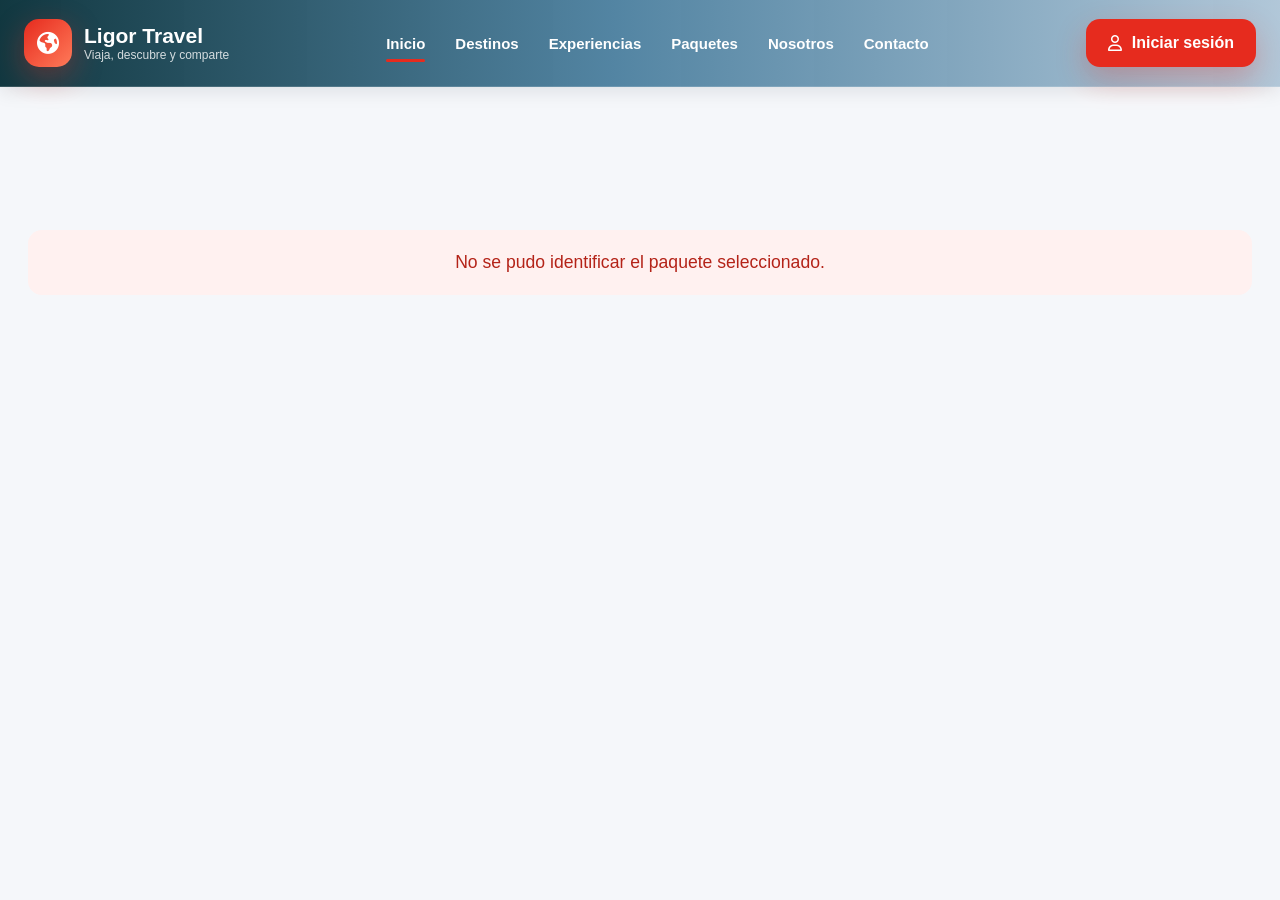
<file: LIGOR_TRAVEL/frontend/detalle-paquete.html>
<!DOCTYPE html>
<html lang="es">
<head>
  <meta charset="UTF-8">
  <meta name="viewport" content="width=device-width, initial-scale=1.0">
  <meta name="description" content="Detalle de paquete turístico - Ligor Travel">
  <title>Detalle del paquete | Ligor Travel</title>
  <link rel="stylesheet" href="./css/styles.css">
  <link rel="stylesheet" href="./css/auth.css">
  <link rel="stylesheet" href="./css/detalle-paquete.css">
  <link rel="stylesheet" href="https://cdnjs.cloudflare.com/ajax/libs/font-awesome/6.7.2/css/all.min.css">
</head>
<body>
<header class="header" id="header">
  <div class="header-container">
    <a href="./index.html#inicio" class="brand">
      <div class="brand-icon"><i class="fa-solid fa-earth-americas"></i></div>
      <div class="brand-text"><strong>Ligor Travel</strong><span>Viaja, descubre y comparte</span></div>
    </a>
    <nav class="navigation" id="navigation" aria-label="Navegación principal">
      <a href="./index.html#inicio" class="nav-link active">Inicio</a>
      <a href="./index.html#destinos" class="nav-link">Destinos</a>
      <a href="./index.html#experiencias" class="nav-link">Experiencias</a>
      <a href="./index.html#paquetes" class="nav-link">Paquetes</a>
      <a href="./index.html#nosotros" class="nav-link">Nosotros</a>
      <a href="./index.html#contacto" class="nav-link">Contacto</a>
    </nav>
    <div class="header-actions">
      <div class="user-session-container">
        <button type="button" class="login-button" id="btnLogin" aria-haspopup="true" aria-expanded="false" aria-controls="menuUsuario">
          <i class="fa-regular fa-user"></i><span>Iniciar sesión</span>
        </button>
        <div class="user-menu" id="menuUsuario" aria-hidden="true">
          <div class="user-menu-header"><div class="user-menu-avatar"><i class="fa-solid fa-user"></i></div><div class="user-menu-information"><strong id="nombreMenuUsuario">Usuario</strong><span id="correoMenuUsuario">correo@ejemplo.com</span></div></div>
          <a href="./mi-cuenta.html" class="user-menu-item"><i class="fa-regular fa-id-card"></i><span>Mi cuenta</span></a>
          <button type="button" class="user-menu-item" id="btnCambiarCuenta"><i class="fa-solid fa-right-left"></i><span>Cambiar de cuenta</span></button>
          <button type="button" class="user-menu-item danger" id="btnCerrarSesion"><i class="fa-solid fa-right-from-bracket"></i><span>Cerrar sesión</span></button>
        </div>
      </div>
      <button type="button" class="menu-button" id="btnMenu" aria-label="Abrir menú"><i class="fa-solid fa-bars"></i></button>
    </div>
  </div>
</header>

<main class="tour-detail-page" id="inicio">
  <div class="detail-loading" id="detalleCarga"><i class="fa-solid fa-spinner fa-spin"></i> Cargando paquete...</div>
  <div class="detail-error" id="detalleError" hidden></div>
  <div id="detalleContenido" hidden>
    <section class="tour-breadcrumb"><a href="./index.html#paquetes">Paquetes</a><i class="fa-solid fa-chevron-right"></i><span id="migaNombre">Detalle</span></section>
    <section class="tour-heading">
      <div><span class="tour-category" id="detalleCategoria">Experiencia</span><h1 id="detalleNombre">Paquete turístico</h1><div class="tour-location"><i class="fa-solid fa-location-dot"></i><span id="detalleDestino">Perú</span></div></div>
      <div class="tour-rating" id="resumenRating"><strong>Nuevo</strong><span>Sin opiniones aún</span></div>
    </section>
    <section class="tour-gallery"><img id="detalleImagen" alt="Imagen del paquete"><div class="gallery-badge"><i class="fa-solid fa-camera"></i> Ligor Travel</div></section>
    <section class="quick-info">
      <div><i class="fa-regular fa-clock"></i><span>Duración</span><strong id="detalleDuracion">1 día</strong></div>
      <div><i class="fa-solid fa-users"></i><span>Disponibilidad</span><strong id="detalleCupos">0 cupos</strong></div>
      <div><i class="fa-solid fa-location-dot"></i><span>Destino</span><strong id="detalleDestinoInfo">Perú</strong></div>
      <div><i class="fa-solid fa-tag"></i><span>Tipo</span><strong id="detalleCategoriaInfo">Experiencia</strong></div>
    </section>
    <div class="tour-layout">
      <div class="tour-main-content">
        <section class="tour-panel"><h2>Descripción de la experiencia</h2><p id="detalleDescripcion"></p></section>
        <section class="tour-panel" id="panelQueViviras"><h2>¿Qué vivirás?</h2><div class="detail-list checks" id="detalleQueViviras"></div></section>
        <section class="tour-panel" id="panelItinerario"><h2>Itinerario del tour</h2><div class="itinerary-list" id="detalleItinerario"></div></section>
        <section class="tour-panel"><h2>Información del paquete</h2><div class="included-grid"><div class="included"><h3><i class="fa-solid fa-circle-check"></i> Incluye</h3><div class="detail-list" id="detalleIncluye"></div></div><div class="not-included"><h3><i class="fa-solid fa-circle-xmark"></i> No incluye</h3><div class="detail-list" id="detalleNoIncluye"></div></div></div><div class="recommend detail-recommend"><h3><i class="fa-solid fa-circle-info"></i> Recomendaciones</h3><div class="detail-list" id="detalleRecomendaciones"></div></div></section>
        <section class="tour-panel" id="opinionesSeccion"><div class="reviews-title"><h2>Opiniones de viajeros</h2><span id="cantidadOpiniones">0 opiniones</span></div><div id="listaOpiniones" class="reviews-list"></div></section>
      </div>
      <aside class="booking-card">
        <div class="booking-price"><span>Desde</span><strong id="detallePrecio">S/ 0.00</strong><small>por persona</small></div>
        <hr>
        <label for="fechaReservaDetalle">Fecha de inicio</label><input type="date" id="fechaReservaDetalle">
        <div id="bloqueHorario"><label for="horarioReservaDetalle">Horario</label><select id="horarioReservaDetalle"></select></div>
        <div class="pickup-detail" id="bloqueRecojo"><i class="fa-solid fa-location-dot"></i><span id="detallePuntoRecojo"></span></div>
        <label>Personas</label><div class="people-control"><button type="button" id="restarPersona">−</button><strong id="cantidadPersonas">1</strong><button type="button" id="sumarPersona">+</button></div>
        <div class="booking-summary"><span>Precio por persona <strong id="precioPersona">S/ 0.00</strong></span><span class="total">Total <strong id="precioTotal">S/ 0.00</strong></span></div>
        <button type="button" class="book-now" id="btnReservarDetalle"><i class="fa-solid fa-calendar-check"></i> Reservar ahora</button>
        <p class="booking-help"><i class="fa-brands fa-whatsapp"></i> ¿Tienes dudas? Contáctanos y te ayudamos.</p>
      </aside>
    </div>
  </div>
</main>
<div class="toast-container" id="toastContainer"></div>
<script src="./js/config.js"></script>
<script src="./js/auth.js"></script>
<script src="./js/detalle-paquete.js"></script>
</body>
</html>
</file>
<file: LIGOR_TRAVEL/frontend/css/styles.css>
:root {
    --primary: #e62b1e;
    --primary-dark: #b91c1c;
    --secondary: #0d9488;
    --dark: #071a33;
    --dark-soft: #122a46;
    --text: #172033;
    --text-soft: #667085;
    --white: #ffffff;
    --background: #f6f8fc;
    --border: #e5e7eb;
    --shadow: 0 18px 45px rgba(15, 23, 42, 0.14);
    --radius: 24px;
}

* {
    box-sizing: border-box;
    margin: 0;
    padding: 0;
}

html {
    scroll-behavior: smooth;
}

body {
    font-family: Arial, Helvetica, sans-serif;
    background: var(--white);
    color: var(--text);
    overflow-x: hidden;
}

body.no-scroll {
    overflow: hidden;
}

button,
input,
select {
    font: inherit;
}

button,
a {
    -webkit-tap-highlight-color: transparent;
}

button {
    border: none;
    cursor: pointer;
}

a {
    color: inherit;
    text-decoration: none;
}

img {
    display: block;
    width: 100%;
}

/* ================================================= */
/* CABECERA */
/* ================================================= */

.header {
    position: fixed;
    top: 0;
    left: 0;
    width: 100%;
    z-index: 1000;

    background: rgba(7, 26, 51, 0.15);
    border-bottom: 1px solid rgba(255, 255, 255, 0.15);
    backdrop-filter: blur(15px);

    transition:
        background 0.3s ease,
        box-shadow 0.3s ease;
}

.header.scrolled {
    background: rgba(255, 255, 255, 0.96);
    box-shadow: 0 8px 30px rgba(15, 23, 42, 0.1);
}

.header-container {
    width: min(1440px, calc(100% - 48px));
    min-height: 86px;
    margin: auto;

    display: flex;
    align-items: center;
    justify-content: space-between;
    gap: 30px;
}

.brand {
    display: flex;
    align-items: center;
    gap: 12px;
}

.brand-icon {
    width: 48px;
    height: 48px;
    border-radius: 15px;

    display: grid;
    place-items: center;

    background: linear-gradient(135deg, var(--primary), #ff7a59);
    color: var(--white);
    font-size: 22px;

    box-shadow: 0 10px 30px rgba(230, 43, 30, 0.35);
}

.brand-text {
    display: flex;
    flex-direction: column;

    color: var(--white);

    transition: color 0.3s ease;
}

.brand-text strong {
    font-size: 21px;
}

.brand-text span {
    font-size: 12px;
    opacity: 0.8;
}

.navigation {
    display: flex;
    align-items: center;
    gap: 30px;
}

.nav-link {
    position: relative;

    color: var(--white);
    font-size: 15px;
    font-weight: 700;

    padding: 32px 0;

    transition: color 0.3s ease;
}

.nav-link::after {
    content: "";

    position: absolute;
    left: 0;
    bottom: 22px;

    width: 0;
    height: 3px;

    border-radius: 20px;
    background: var(--primary);

    transition: width 0.25s ease;
}

.nav-link:hover::after,
.nav-link.active::after {
    width: 100%;
}

.header.scrolled .brand-text,
.header.scrolled .nav-link {
    color: var(--text);
}

.header-actions {
    display: flex;
    align-items: center;
    gap: 12px;
}

.login-button {
    min-height: 48px;
    padding: 0 22px;

    border-radius: 14px;
    background: var(--primary);
    color: var(--white);

    font-weight: 800;

    display: flex;
    align-items: center;
    justify-content: center;
    gap: 10px;

    box-shadow: 0 12px 30px rgba(230, 43, 30, 0.28);

    transition:
        background 0.25s ease,
        transform 0.25s ease;
}

.login-button:hover {
    background: var(--primary-dark);
    transform: translateY(-2px);
}

.menu-button {
    width: 46px;
    height: 46px;

    border-radius: 12px;
    background: var(--white);
    color: var(--text);

    display: none;
}

/* ================================================= */
/* HERO */
/* ================================================= */

.hero {
    position: relative;

    min-height: 760px;

    display: flex;
    align-items: center;

    color: var(--white);
    overflow: hidden;
}

.hero-background {
    position: absolute;
    inset: 0;

    background-image:
        url("../img/hero.jpg"),
        url("https://images.unsplash.com/photo-1526392060635-9d6019884377?auto=format&fit=crop&w=1800&q=90");

    background-position: center;
    background-size: cover;

    transform: scale(1.02);
}

.hero-overlay {
    position: absolute;
    inset: 0;

    background:
        linear-gradient(
            90deg,
            rgba(3, 15, 32, 0.94) 0%,
            rgba(3, 15, 32, 0.73) 45%,
            rgba(3, 15, 32, 0.22) 100%
        );
}

.hero-container {
    position: relative;
    z-index: 2;

    width: min(1440px, calc(100% - 48px));
    margin: auto;

    padding-top: 90px;
}

.hero-content {
    max-width: 780px;
}

.hero-tag {
    display: inline-flex;
    align-items: center;
    gap: 9px;

    padding: 11px 17px;
    margin-bottom: 25px;

    border-radius: 999px;
    border: 1px solid rgba(255, 255, 255, 0.2);

    background: rgba(255, 255, 255, 0.16);

    font-weight: 800;

    backdrop-filter: blur(14px);
}

.hero h1 {
    max-width: 900px;

    font-size: clamp(52px, 7vw, 94px);
    line-height: 0.98;
    letter-spacing: -4px;
}

.hero h1 span {
    display: block;
    color: #ffbc3e;
}

.hero-content > p {
    max-width: 690px;

    margin-top: 28px;

    font-size: 20px;
    line-height: 1.75;

    color: rgba(255, 255, 255, 0.87);
}

.hero-actions {
    display: flex;
    flex-wrap: wrap;
    gap: 15px;

    margin-top: 34px;
}

.primary-button,
.secondary-button,
.outline-button {
    min-height: 54px;
    padding: 0 24px;

    border-radius: 14px;

    display: inline-flex;
    align-items: center;
    justify-content: center;
    gap: 11px;

    font-weight: 800;

    transition:
        background 0.25s ease,
        color 0.25s ease,
        transform 0.25s ease;
}

.primary-button {
    background: var(--primary);
    color: var(--white);
}

.primary-button:hover {
    background: var(--primary-dark);
    transform: translateY(-2px);
}

.secondary-button {
    color: var(--white);

    background: rgba(255, 255, 255, 0.1);
    border: 1px solid rgba(255, 255, 255, 0.5);

    backdrop-filter: blur(12px);
}

.secondary-button:hover {
    background: var(--white);
    color: var(--text);

    transform: translateY(-2px);
}

.hero-scroll {
    position: absolute;
    left: 50%;
    bottom: 28px;

    transform: translateX(-50%);

    display: flex;
    flex-direction: column;
    align-items: center;
    gap: 10px;

    color: rgba(255, 255, 255, 0.8);
    font-size: 12px;
    font-weight: 700;
}

.hero-scroll a {
    width: 42px;
    height: 42px;

    border-radius: 50%;
    border: 1px solid rgba(255, 255, 255, 0.4);

    display: grid;
    place-items: center;

    background: rgba(255, 255, 255, 0.1);

    animation: moverFlecha 1.6s ease-in-out infinite;
}

@keyframes moverFlecha {
    0%,
    100% {
        transform: translateY(0);
    }

    50% {
        transform: translateY(6px);
    }
}

/* ================================================= */
/* SECCIONES */
/* ================================================= */

.section {
    width: min(1440px, calc(100% - 48px));
    margin: auto;

    padding: 120px 0;
}

.section-soft {
    width: 100%;

    padding-left: max(24px, calc((100% - 1440px) / 2));
    padding-right: max(24px, calc((100% - 1440px) / 2));

    background: var(--background);
}

.section-heading {
    display: flex;
    align-items: flex-end;
    justify-content: space-between;
    gap: 30px;

    margin-bottom: 46px;
}

.section-heading.centered {
    display: block;
    text-align: center;
}

.section-label {
    display: inline-block;

    margin-bottom: 12px;

    color: var(--primary);

    font-size: 14px;
    font-weight: 900;
    letter-spacing: 1.4px;
    text-transform: uppercase;
}

.section-heading h2,
.about-content h2,
.contact-banner h2 {
    font-size: clamp(34px, 4vw, 55px);
    line-height: 1.08;
    letter-spacing: -2px;
}

.section-heading p {
    max-width: 640px;

    margin-top: 15px;

    color: var(--text-soft);

    font-size: 17px;
    line-height: 1.7;
}

.view-all-button {
    padding: 12px 0;

    background: transparent;
    color: var(--text);

    display: flex;
    align-items: center;
    gap: 10px;

    font-weight: 900;
}

/* ================================================= */
/* DESTINOS */
/* ================================================= */

.destination-grid {
    display: grid;

    grid-template-columns: 1.25fr 0.8fr;
    grid-template-rows: repeat(2, 280px);

    gap: 22px;
}

.destination-card {
    position: relative;

    min-height: 280px;

    overflow: hidden;

    border-radius: var(--radius);

    box-shadow: 0 14px 35px rgba(15, 23, 42, 0.08);
}

.destination-main {
    grid-row: 1 / 3;
}

.destination-card img {
    height: 100%;

    object-fit: cover;

    transition: transform 0.6s ease;
}

.destination-card:hover img {
    transform: scale(1.08);
}

.card-overlay {
    position: absolute;
    inset: 0;

    background:
        linear-gradient(
            180deg,
            transparent 25%,
            rgba(4, 18, 35, 0.92) 100%
        );
}

.destination-content {
    position: absolute;

    left: 28px;
    right: 28px;
    bottom: 28px;

    color: var(--white);
}

.destination-content span {
    font-size: 13px;
    font-weight: 800;

    opacity: 0.83;
}

.destination-content h3 {
    margin-top: 8px;
    font-size: 34px;
}

.destination-content p {
    margin-top: 8px;

    color: rgba(255, 255, 255, 0.82);
}

/* ================================================= */
/* EXPERIENCIAS */
/* ================================================= */

.experience-grid {
    margin-top: 45px;

    display: grid;
    grid-template-columns: repeat(6, 1fr);

    gap: 18px;
}

.experience-card {
    min-height: 155px;

    border-radius: 22px;

    background: var(--white);
    color: var(--text);

    box-shadow: 0 12px 30px rgba(15, 23, 42, 0.07);

    display: flex;
    flex-direction: column;
    align-items: center;
    justify-content: center;
    gap: 18px;

    transition:
        transform 0.25s ease,
        box-shadow 0.25s ease;
}

.experience-card i {
    width: 58px;
    height: 58px;

    border-radius: 18px;

    display: grid;
    place-items: center;

    background: rgba(230, 43, 30, 0.1);
    color: var(--primary);

    font-size: 24px;
}

.experience-card span {
    font-weight: 900;
}

.experience-card:hover {
    transform: translateY(-7px);
    box-shadow: var(--shadow);
}

/* ================================================= */
/* PAQUETES */
/* ================================================= */

.package-grid {
    min-height: 300px;

    display: grid;
    grid-template-columns: repeat(4, 1fr);

    gap: 22px;
}

.loading-box {
    grid-column: 1 / -1;

    min-height: 280px;
    padding: 30px;

    border-radius: 24px;

    background: var(--background);
    color: var(--text-soft);

    display: flex;
    flex-direction: column;
    align-items: center;
    justify-content: center;
    gap: 18px;

    text-align: center;
}

.loader {
    width: 48px;
    height: 48px;

    border: 5px solid #dbe3ef;
    border-top-color: var(--primary);
    border-radius: 50%;

    animation: girar 0.8s linear infinite;
}

@keyframes girar {
    to {
        transform: rotate(360deg);
    }
}

.package-card {
    overflow: hidden;

    border: 1px solid var(--border);
    border-radius: 22px;

    background: var(--white);

    transition:
        transform 0.3s ease,
        box-shadow 0.3s ease;
}

.package-card:hover {
    transform: translateY(-7px);
    box-shadow: var(--shadow);
}

.package-image {
    position: relative;

    height: 220px;

    overflow: hidden;
}

.package-image img {
    width: 100%;
    height: 100%;

    object-fit: cover;

    transition: transform 0.5s ease;
}

.package-card:hover .package-image img {
    transform: scale(1.07);
}

.favorite-button {
    position: absolute;

    top: 14px;
    right: 14px;

    width: 42px;
    height: 42px;

    border-radius: 50%;

    background: var(--white);
    color: var(--text);

    box-shadow: 0 8px 20px rgba(15, 23, 42, 0.16);
}

.favorite-button.active {
    color: var(--primary);
}

.package-content {
    padding: 20px;
}

.package-location {
    color: var(--primary);

    font-size: 13px;
    font-weight: 900;
}

.package-content h3 {
    margin-top: 8px;

    font-size: 20px;
    line-height: 1.3;
}

.package-description {
    margin-top: 10px;

    color: var(--text-soft);

    font-size: 14px;
    line-height: 1.55;
}

.package-meta {
    margin-top: 16px;

    display: flex;
    justify-content: space-between;
    gap: 12px;

    color: var(--text-soft);

    font-size: 13px;
}

.package-footer {
    margin-top: 18px;
    padding-top: 18px;

    border-top: 1px solid var(--border);

    display: flex;
    align-items: center;
    justify-content: space-between;
    gap: 15px;
}

.package-price span {
    display: block;

    color: var(--text-soft);

    font-size: 12px;
}

.package-price strong {
    font-size: 23px;
}

.reserve-button {
    padding: 11px 16px;

    border-radius: 12px;

    background: var(--primary);
    color: var(--white);

    font-weight: 800;
}

.reserve-button:hover {
    background: var(--primary-dark);
}

/* ================================================= */
/* NOSOTROS */
/* ================================================= */

.about-section {
    padding: 130px 24px;

    background:
        linear-gradient(
            135deg,
            var(--dark) 0%,
            var(--dark-soft) 100%
        );

    color: var(--white);
}

.about-container {
    width: min(1440px, 100%);
    margin: auto;

    display: grid;
    grid-template-columns: 1.2fr 0.8fr;
    align-items: center;

    gap: 100px;
}

.section-label.light {
    color: #ffbc3e;
}

.about-content > p {
    max-width: 760px;

    margin-top: 22px;

    color: rgba(255, 255, 255, 0.76);

    font-size: 18px;
    line-height: 1.75;
}

.about-benefits {
    margin-top: 38px;

    display: grid;

    gap: 20px;
}

.benefit {
    display: flex;
    align-items: center;
    gap: 17px;
}

.benefit > i {
    flex-shrink: 0;

    width: 54px;
    height: 54px;

    border-radius: 17px;

    display: grid;
    place-items: center;

    background: rgba(255, 255, 255, 0.1);
    color: #ffbc3e;

    font-size: 21px;
}

.benefit div {
    display: flex;
    flex-direction: column;

    gap: 6px;
}

.benefit span {
    color: rgba(255, 255, 255, 0.68);
}

.statistics-grid {
    display: grid;
    grid-template-columns: repeat(2, 1fr);

    gap: 20px;
}

.statistic-card {
    min-height: 165px;
    padding: 25px;

    border-radius: 24px;
    border: 1px solid rgba(255, 255, 255, 0.1);

    background: rgba(255, 255, 255, 0.09);

    display: flex;
    flex-direction: column;
    align-items: center;
    justify-content: center;

    backdrop-filter: blur(12px);
}

.statistic-card strong {
    color: #ffbc3e;
    font-size: 42px;
}

.statistic-card span {
    margin-top: 8px;

    color: rgba(255, 255, 255, 0.75);
}

/* ================================================= */
/* CONTACTO */
/* ================================================= */

.contact-banner {
    padding: 50px;

    border-radius: 30px;

    background: var(--background);

    display: flex;
    align-items: center;
    justify-content: space-between;

    gap: 30px;
}

.contact-banner p {
    margin-top: 14px;
    color: var(--text-soft);
}

.contact-actions {
    display: flex;
    flex-wrap: wrap;

    gap: 14px;
}

.outline-button {
    border: 1px solid var(--border);

    background: var(--white);
    color: var(--text);
}

.outline-button:hover {
    border-color: var(--primary);
    color: var(--primary);

    transform: translateY(-2px);
}

/* ================================================= */
/* BOTONES FLOTANTES */
/* ================================================= */

.floating-actions {
    position: fixed;

    right: 22px;
    left: auto;

    top: 50%;
    bottom: auto;

    transform: translateY(-50%);

    z-index: 900;

    display: flex;
    flex-direction: column;
    gap: 14px;
}

.floating-button {
    width: 82px;
    min-height: 76px;
    padding: 10px 8px;

    border-radius: 20px;

    color: var(--white);

    box-shadow: 0 14px 35px rgba(15, 23, 42, 0.25);

    display: flex;
    flex-direction: column;
    align-items: center;
    justify-content: center;
    gap: 7px;

    transition:
        transform 0.25s ease,
        box-shadow 0.25s ease;
}

.floating-button:hover {
    transform: translateX(-5px);

    box-shadow: 0 18px 42px rgba(15, 23, 42, 0.32);
}

.floating-button i {
    font-size: 24px;
}

.floating-button span {
    font-size: 12px;
    font-weight: 900;

    text-align: center;
}

.ia-floating {
    background: linear-gradient(135deg, #7c3aed, #4f46e5);
}

.community-floating {
    background: linear-gradient(135deg, #0d9488, #0891b2);
}

/* ================================================= */
/* MODAL LOGIN */
/* ================================================= */

.modal-overlay {
    position: fixed;
    inset: 0;

    z-index: 3000;

    padding: 24px;

    background: rgba(3, 15, 32, 0.72);

    backdrop-filter: blur(9px);

    display: none;
    align-items: center;
    justify-content: center;
}

.modal-overlay.open {
    display: flex;
}

.login-preview {
    position: relative;

    width: min(450px, 100%);

    padding: 45px;

    border-radius: 28px;

    background: var(--white);

    text-align: center;

    box-shadow: var(--shadow);

    animation: mostrarModal 0.25s ease;
}

@keyframes mostrarModal {
    from {
        opacity: 0;
        transform: translateY(18px) scale(0.98);
    }

    to {
        opacity: 1;
        transform: translateY(0) scale(1);
    }
}

.modal-close,
.ia-close {
    position: absolute;

    top: 18px;
    right: 18px;

    width: 42px;
    height: 42px;

    border-radius: 50%;
}

.modal-close {
    background: var(--background);
    color: var(--text);
}

.login-preview-icon {
    width: 72px;
    height: 72px;

    margin: auto;

    border-radius: 22px;

    display: grid;
    place-items: center;

    background: rgba(230, 43, 30, 0.1);
    color: var(--primary);

    font-size: 28px;
}

.login-preview h2 {
    margin-top: 22px;

    font-size: 32px;
}

.login-preview p {
    margin-top: 13px;

    color: var(--text-soft);

    line-height: 1.65;
}

/* ================================================= */
/* LIGOR IA */
/* ================================================= */

.ia-module {
    position: fixed;
    inset: 0;

    z-index: 2500;

    display: none;

    background: var(--white);
}

.ia-module.open {
    display: block;
}

.ia-preview {
    position: relative;

    width: 100%;
    height: 100%;

    background:
        linear-gradient(
            135deg,
            #f8fafc 0%,
            #e0f2fe 100%
        );

    display: grid;
    place-items: center;
}

.ia-close {
    z-index: 3;

    background: var(--dark);
    color: var(--white);
}

.ia-preview-content {
    max-width: 600px;

    padding: 40px;

    text-align: center;
}

.ia-preview-content > i {
    color: #6d28d9;

    font-size: 75px;
}

.ia-preview-content h2 {
    margin-top: 20px;

    font-size: 48px;
}

.ia-preview-content p {
    margin-top: 15px;

    color: var(--text-soft);

    font-size: 18px;
    line-height: 1.7;
}

/* ================================================= */
/* FOOTER */
/* ================================================= */

.footer {
    padding: 60px 24px 0;

    background: #041327;
    color: var(--white);
}

.footer-container {
    width: min(1440px, 100%);
    margin: auto;

    padding-bottom: 45px;

    display: grid;
    grid-template-columns: 1.3fr 1fr auto;
    align-items: center;

    gap: 40px;
}

.footer-brand {
    display: flex;
    align-items: center;
    gap: 15px;
}

.footer-brand strong {
    font-size: 21px;
}

.footer-brand p {
    margin-top: 7px;

    color: rgba(255, 255, 255, 0.62);
}

.footer-links {
    display: flex;
    flex-wrap: wrap;

    gap: 22px;
}

.footer-links a:hover {
    color: #ffbc3e;
}

.footer-social {
    display: flex;

    gap: 10px;
}

.footer-social a {
    width: 42px;
    height: 42px;

    border-radius: 50%;

    display: grid;
    place-items: center;

    background: rgba(255, 255, 255, 0.1);

    transition:
        background 0.25s ease,
        transform 0.25s ease;
}

.footer-social a:hover {
    background: var(--primary);

    transform: translateY(-3px);
}

.footer-bottom {
    padding: 24px;

    border-top: 1px solid rgba(255, 255, 255, 0.1);

    color: rgba(255, 255, 255, 0.55);

    text-align: center;
}

/* ================================================= */
/* RESPONSIVE: TABLET */
/* ================================================= */

@media (max-width: 1100px) {

    .navigation {
        display: none;

        position: absolute;

        top: 86px;
        left: 24px;
        right: 24px;

        padding: 20px;

        border-radius: 20px;

        background: var(--white);

        box-shadow: var(--shadow);

        flex-direction: column;
        align-items: stretch;
        gap: 5px;
    }

    .navigation.open {
        display: flex;
    }

    .nav-link {
        color: var(--text);
        padding: 14px;
    }

    .nav-link::after {
        display: none;
    }

    .menu-button {
        display: grid;
        place-items: center;
    }

    .experience-grid {
        grid-template-columns: repeat(3, 1fr);
    }

    .package-grid {
        grid-template-columns: repeat(2, 1fr);
    }

    .about-container {
        grid-template-columns: 1fr;
        gap: 55px;
    }
}

/* ================================================= */
/* RESPONSIVE: CELULAR */
/* ================================================= */

@media (max-width: 760px) {

    .header-container,
    .hero-container,
    .section {
        width: min(100% - 30px, 1440px);
    }

    .header-container {
        min-height: 76px;
    }

    .navigation {
        top: 76px;
        left: 15px;
        right: 15px;
    }

    .brand-text span {
        display: none;
    }

    .login-button span {
        display: none;
    }

    .login-button {
        width: 48px;
        padding: 0;
    }

    .hero {
        min-height: 760px;
    }

    .hero-container {
        padding-top: 75px;
        padding-right: 70px;
    }

    .hero h1 {
        letter-spacing: -2px;
    }

    .hero-content > p {
        font-size: 17px;
    }

    .hero-actions {
        flex-direction: column;
    }

    .primary-button,
    .secondary-button {
        width: 100%;
    }

    .hero-scroll {
        display: none;
    }

    .section {
        padding-top: 95px;
        padding-bottom: 95px;
    }

    .section-heading {
        display: block;
    }

    .view-all-button {
        margin-top: 15px;
    }

    .destination-grid {
        grid-template-columns: 1fr;
        grid-template-rows: none;
    }

    .destination-main {
        grid-row: auto;
    }

    .destination-card {
        min-height: 330px;
    }

    .experience-grid {
        grid-template-columns: repeat(2, 1fr);
    }

    .package-grid {
        grid-template-columns: 1fr;
    }

    .statistics-grid {
        grid-template-columns: 1fr;
    }

    .contact-banner {
        padding: 30px;
        display: block;
    }

    .contact-actions {
        margin-top: 25px;
    }

    .contact-actions a,
    .contact-actions button {
        width: 100%;
    }

    .floating-actions {
        right: 10px;
        left: auto;

        top: 50%;
        bottom: auto;

        transform: translateY(-50%);

        gap: 10px;
    }

    .floating-button {
        width: 64px;
        min-height: 62px;

        padding: 8px 5px;

        border-radius: 17px;
    }

    .floating-button i {
        font-size: 20px;
    }

    .floating-button span {
        font-size: 10px;
        text-align: center;
    }

    .footer-container {
        grid-template-columns: 1fr;
    }
}

/* ================================================= */
/* RESPONSIVE: CELULAR PEQUEÑO */
/* ================================================= */

@media (max-width: 480px) {

    .hero {
        min-height: 720px;
    }

    .hero-container {
        padding-right: 66px;
    }

    .hero h1 {
        font-size: 43px;
        line-height: 1.02;
    }

    .hero-content > p {
        font-size: 16px;
        line-height: 1.6;
    }

    .section-heading h2,
    .about-content h2,
    .contact-banner h2 {
        font-size: 34px;
    }

    .experience-grid {
        grid-template-columns: 1fr;
    }

    .login-preview {
        padding: 38px 24px;
    }

    .floating-actions {
        right: 6px;
        left: auto;

        top: 50%;
        bottom: auto;

        transform: translateY(-50%);
    }

    .floating-button {
        width: 58px;
        min-height: 58px;

        padding: 7px 4px;

        border-radius: 16px;
    }

    .floating-button span {
        font-size: 9px;
    }

    .floating-button i {
        font-size: 19px;
    }
}
/* Editor visual: capa de textos libres de la portada */
.hero-custom-layer{position:absolute;inset:0;z-index:3;pointer-events:none}.hero-custom-text{position:absolute;white-space:pre-wrap;line-height:1.1;text-shadow:0 2px 10px rgba(0,0,0,.35);max-width:85vw}.hero.editor-visual-active .hero-container{display:none}.hero.editor-visual-active .hero-overlay{background:linear-gradient(90deg,rgba(3,15,32,.42),rgba(3,15,32,.08))}
@media(max-width:700px){.hero-custom-text{font-size:clamp(18px,var(--editor-size,42px),60px)!important;max-width:90vw}}
</file>
<file: LIGOR_TRAVEL/frontend/css/auth.css>
.auth-modal {
    position: relative;
    width: min(470px, 100%);
    max-height: calc(100vh - 40px);
    overflow-y: auto;

    padding: 42px;

    border-radius: 28px;
    background: #ffffff;

    box-shadow: 0 25px 80px rgba(3, 15, 32, 0.3);

    animation: authEntrada 0.25s ease;
}

.auth-modal-large {
    width: min(680px, 100%);
}

@keyframes authEntrada {
    from {
        opacity: 0;
        transform: translateY(20px) scale(0.98);
    }

    to {
        opacity: 1;
        transform: translateY(0) scale(1);
    }
}

.auth-close {
    position: absolute;
    top: 18px;
    right: 18px;

    width: 42px;
    height: 42px;

    border-radius: 50%;
    background: #f4f6fa;
    color: #172033;

    display: grid;
    place-items: center;

    font-size: 18px;
}

.auth-close:hover {
    background: #e5e7eb;
}

.auth-heading {
    text-align: center;
    margin-bottom: 30px;
}

.auth-icon {
    width: 68px;
    height: 68px;
    margin: auto;

    border-radius: 22px;

    display: grid;
    place-items: center;

    background: rgba(230, 43, 30, 0.1);
    color: #e62b1e;

    font-size: 27px;
}

.auth-heading > span {
    display: block;
    margin-top: 18px;

    color: #e62b1e;

    font-size: 13px;
    font-weight: 900;
    letter-spacing: 1px;
    text-transform: uppercase;
}

.auth-heading h2 {
    margin-top: 8px;

    color: #172033;

    font-size: 34px;
    letter-spacing: -1px;
}

.auth-heading p {
    margin-top: 10px;

    color: #667085;

    font-size: 15px;
    line-height: 1.6;
}

.auth-form {
    display: grid;
    gap: 20px;
}

.auth-grid {
    display: grid;
    grid-template-columns: repeat(2, 1fr);
    gap: 16px;
}

.auth-field {
    display: grid;
    gap: 8px;
}

.auth-field label {
    color: #172033;
    font-size: 14px;
    font-weight: 800;
}

.auth-label-row {
    display: flex;
    align-items: center;
    justify-content: space-between;
    gap: 15px;
}

.auth-input {
    min-height: 54px;
    padding: 0 15px;

    border: 1px solid #dfe3ea;
    border-radius: 14px;
    background: #ffffff;

    display: flex;
    align-items: center;
    gap: 12px;

    transition:
        border-color 0.2s ease,
        box-shadow 0.2s ease;
}

.auth-input:focus-within {
    border-color: #e62b1e;
    box-shadow: 0 0 0 4px rgba(230, 43, 30, 0.1);
}

.auth-input.invalid {
    border-color: #dc2626;
    box-shadow: 0 0 0 4px rgba(220, 38, 38, 0.08);
}

.auth-input > i {
    flex-shrink: 0;
    color: #98a2b3;
}

.auth-input input {
    width: 100%;
    min-width: 0;

    border: none;
    outline: none;

    background: transparent;
    color: #172033;
}

.auth-input input::placeholder {
    color: #98a2b3;
}

.password-toggle {
    flex-shrink: 0;

    width: 38px;
    height: 38px;

    border-radius: 10px;
    background: transparent;
    color: #667085;

    display: grid;
    place-items: center;
}

.password-toggle:hover {
    background: #f4f6fa;
    color: #172033;
}

.auth-help {
    color: #7c8799;
    font-size: 12px;
    line-height: 1.4;
}

.auth-error {
    min-height: 15px;

    color: #dc2626;

    font-size: 12px;
    font-weight: 700;
}

.auth-text-button {
    background: transparent;
    color: #e62b1e;

    font-size: 12px;
    font-weight: 800;
}

.auth-checkbox {
    display: flex;
    align-items: flex-start;
    gap: 10px;

    color: #667085;
    font-size: 13px;
    line-height: 1.5;

    cursor: pointer;
}

.auth-checkbox input {
    width: 17px;
    height: 17px;
    margin-top: 1px;

    accent-color: #e62b1e;
}

.auth-terms {
    margin-top: 3px;
}

.auth-submit {
    min-height: 55px;
    padding: 0 22px;

    border-radius: 14px;
    background: #e62b1e;
    color: #ffffff;

    display: flex;
    align-items: center;
    justify-content: center;
    gap: 12px;

    font-weight: 900;

    transition:
        background 0.2s ease,
        transform 0.2s ease;
}

.auth-submit:hover {
    background: #b91c1c;
    transform: translateY(-2px);
}

.auth-submit:disabled {
    cursor: wait;
    opacity: 0.7;
    transform: none;
}

.auth-divider {
    position: relative;
    margin: 27px 0 20px;

    text-align: center;
}

.auth-divider::before {
    content: "";

    position: absolute;
    left: 0;
    right: 0;
    top: 50%;

    height: 1px;
    background: #e5e7eb;
}

.auth-divider span {
    position: relative;

    padding: 0 13px;

    background: #ffffff;
    color: #98a2b3;

    font-size: 12px;
}

.social-auth {
    display: grid;
    grid-template-columns: repeat(3, 1fr);
    gap: 10px;
}

.social-auth-button {
    min-height: 49px;
    padding: 0 12px;

    border: 1px solid #dfe3ea;
    border-radius: 13px;

    background: #ffffff;
    color: #172033;

    display: flex;
    align-items: center;
    justify-content: center;
    gap: 8px;

    font-size: 13px;
    font-weight: 800;
}

.social-auth-button:hover {
    border-color: #e62b1e;
    color: #e62b1e;
}

.auth-switch {
    margin-top: 24px;

    color: #667085;

    font-size: 13px;
    text-align: center;
}

.auth-switch button {
    margin-left: 4px;

    background: transparent;
    color: #e62b1e;

    font-weight: 900;
}

.auth-message {
    display: none;

    padding: 12px 14px;

    border-radius: 12px;

    font-size: 13px;
    font-weight: 700;
    line-height: 1.5;
}

.auth-message.show {
    display: block;
}

.auth-message.error {
    background: #fef2f2;
    color: #b91c1c;
    border: 1px solid #fecaca;
}

.auth-message.success {
    background: #ecfdf3;
    color: #047857;
    border: 1px solid #a7f3d0;
}

.phone-row {
    display: grid;
    grid-template-columns: 220px 1fr;
    gap: 10px;
}

.phone-row select {
    min-height: 54px;
    padding: 0 13px;

    border: 1px solid #dfe3ea;
    border-radius: 14px;
    outline: none;

    background: #ffffff;
    color: #172033;
}

.phone-row select:focus {
    border-color: #e62b1e;
    box-shadow: 0 0 0 4px rgba(230, 43, 30, 0.1);
}

.phone-prefix {
    flex-shrink: 0;

    padding-right: 12px;
    border-right: 1px solid #dfe3ea;

    color: #172033;

    font-size: 14px;
    font-weight: 900;
}

.password-strength {
    display: flex;
    align-items: center;
    justify-content: space-between;
    gap: 15px;
}

.strength-bars {
    flex: 1;

    display: grid;
    grid-template-columns: repeat(4, 1fr);
    gap: 5px;
}

.strength-bars span {
    height: 5px;
    border-radius: 20px;
    background: #e5e7eb;
}

.strength-bars.level-1 span:nth-child(1) {
    background: #dc2626;
}

.strength-bars.level-2 span:nth-child(-n+2) {
    background: #f59e0b;
}

.strength-bars.level-3 span:nth-child(-n+3) {
    background: #3b82f6;
}

.strength-bars.level-4 span:nth-child(-n+4) {
    background: #10b981;
}

.password-strength small {
    min-width: 105px;

    color: #667085;
    font-size: 11px;
    text-align: right;
}

.password-rules {
    display: flex;
    flex-wrap: wrap;
    gap: 8px 13px;
}

.password-rules span {
    color: #98a2b3;
    font-size: 11px;
}

.password-rules span i {
    margin-right: 4px;
    font-size: 6px;
}

.password-rules span.valid {
    color: #059669;
    font-weight: 800;
}

.generate-password {
    width: max-content;

    padding: 8px 11px;

    border-radius: 10px;

    background: rgba(124, 58, 237, 0.1);
    color: #6d28d9;

    font-size: 12px;
    font-weight: 900;
}

.generate-password:hover {
    background: rgba(124, 58, 237, 0.16);
}

@media (max-width: 700px) {

    .auth-modal {
        padding: 38px 22px;
    }

    .auth-grid {
        grid-template-columns: 1fr;
    }

    .phone-row {
        grid-template-columns: 1fr;
    }

    .social-auth {
        grid-template-columns: 1fr;
    }

    .auth-heading h2 {
        font-size: 29px;
    }

}

@media (max-width: 420px) {

    .modal-overlay {
        padding: 10px;
    }

    .auth-modal {
        max-height: calc(100vh - 20px);
        padding: 35px 18px;
        border-radius: 22px;
    }

    .auth-label-row {
        align-items: flex-start;
        flex-direction: column;
        gap: 5px;
    }

}

/* =====================================================
   MENÚ DE USUARIO
===================================================== */

.user-session-container {
    position: relative;
}

.login-button.usuario-autenticado {
    gap: 9px;
}

.login-button.usuario-autenticado .fa-chevron-down {
    margin-left: 3px;
    font-size: 11px;
    transition: transform 0.25s ease;
}

.login-button.usuario-autenticado.menu-open .fa-chevron-down {
    transform: rotate(180deg);
}

.user-menu {
    position: absolute;
    top: calc(100% + 14px);
    right: 0;
    z-index: 3000;

    width: 290px;
    padding: 12px;

    background: #ffffff;
    border: 1px solid rgba(0, 0, 0, 0.08);
    border-radius: 18px;

    box-shadow:
        0 20px 50px rgba(0, 0, 0, 0.18);

    opacity: 0;
    visibility: hidden;
    transform: translateY(-10px);

    transition:
        opacity 0.25s ease,
        transform 0.25s ease,
        visibility 0.25s ease;
}

.user-menu.open {
    opacity: 1;
    visibility: visible;
    transform: translateY(0);
}

.user-menu::before {
    content: "";
    position: absolute;
    top: -7px;
    right: 30px;

    width: 14px;
    height: 14px;

    background: #ffffff;
    border-top: 1px solid rgba(0, 0, 0, 0.08);
    border-left: 1px solid rgba(0, 0, 0, 0.08);

    transform: rotate(45deg);
}

.user-menu-header {
    display: flex;
    align-items: center;
    gap: 12px;
    padding: 10px;
}

.user-menu-avatar {
    width: 48px;
    height: 48px;

    display: flex;
    align-items: center;
    justify-content: center;

    flex-shrink: 0;

    color: #ffffff;
    background: #e62b1e;
    border-radius: 50%;
    font-size: 20px;
}

.user-menu-header div:last-child {
    display: flex;
    flex-direction: column;
    min-width: 0;
}

.user-menu-header strong {
    color: #1e1e1e;
    font-size: 15px;
}

.user-menu-header span {
    margin-top: 3px;

    color: #676767;
    font-size: 12px;

    overflow: hidden;
    text-overflow: ellipsis;
    white-space: nowrap;
}

.user-menu-header small {
    width: fit-content;
    margin-top: 6px;
    padding: 4px 8px;

    color: #e62b1e;
    background: rgba(230, 43, 30, 0.1);
    border-radius: 20px;

    font-size: 10px;
    font-weight: 700;
    text-transform: uppercase;
}

.user-menu-divider {
    height: 1px;
    margin: 8px 0;
    background: #eeeeee;
}

.user-menu-option {
    width: 100%;
    padding: 12px 13px;

    display: flex;
    align-items: center;
    gap: 11px;

    color: #333333;
    background: transparent;
    border: none;
    border-radius: 11px;

    font-family: inherit;
    font-size: 14px;
    text-align: left;
    cursor: pointer;

    transition:
        color 0.2s ease,
        background 0.2s ease;
}

.user-menu-option i {
    width: 19px;
    color: #777777;
    text-align: center;
}

.user-menu-option:hover {
    color: #e62b1e;
    background: rgba(230, 43, 30, 0.08);
}

.user-menu-option:hover i {
    color: #e62b1e;
}

.admin-menu-option {
    font-weight: 700;
}

.logout-option {
    color: #c62828;
}

.logout-option i {
    color: #c62828;
}

.logout-option:hover {
    color: #ffffff;
    background: #c62828;
}

.logout-option:hover i {
    color: #ffffff;
}

@media (max-width: 600px) {
    .user-menu {
        position: fixed;
        top: 75px;
        right: 15px;
        left: 15px;

        width: auto;
    }

    .user-menu::before {
        display: none;
    }
}
</file>
<file: LIGOR_TRAVEL/frontend/css/detalle-paquete.css>
/* Encabezado fijo en detalle: no cambia de posición para Administrador, Vendedor o Cliente. */
.header{position:fixed!important;top:0!important;left:0!important;width:100%!important;z-index:1000!important;background:linear-gradient(90deg,rgba(8,48,57,.96) 0%,rgba(72,125,157,.94) 48%,rgba(174,197,215,.96) 100%)!important;box-shadow:0 4px 18px rgba(15,23,42,.10)}
.header.scrolled{background:linear-gradient(90deg,rgba(8,48,57,.96) 0%,rgba(72,125,157,.94) 48%,rgba(174,197,215,.96) 100%)!important}
.header .brand-text,.header .nav-link{color:#fff!important}
body{background:#f5f7fa;color:#182331}.tour-detail-page{max-width:1280px;margin:0 auto;padding:130px 28px 70px}.tour-breadcrumb{display:flex;align-items:center;gap:10px;color:#718096;font-size:.92rem;margin-bottom:20px}.tour-breadcrumb a{color:#e92b20;text-decoration:none;font-weight:700}.tour-breadcrumb i{font-size:.7rem}.tour-heading{display:flex;justify-content:space-between;gap:30px;align-items:flex-end;margin-bottom:24px}.tour-heading h1{font-size:clamp(2rem,4vw,3.2rem);line-height:1.05;margin:8px 0 12px;color:#172232}.tour-category{display:inline-block;background:#fff0ee;color:#e92b20;font-weight:800;padding:7px 12px;border-radius:999px}.tour-location{display:flex;gap:8px;align-items:center;color:#667085}.tour-rating{background:#fff;border:1px solid #e7ebf0;border-radius:16px;padding:14px 18px;min-width:160px;box-shadow:0 8px 25px rgba(21,35,50,.07)}.tour-rating strong{display:block;color:#f59e0b;font-size:1.1rem}.tour-rating span{font-size:.85rem;color:#667085}.tour-gallery{height:min(560px,55vw);min-height:320px;border-radius:24px;overflow:hidden;position:relative;background:#dfe5ea;box-shadow:0 18px 45px rgba(15,30,45,.12)}.tour-gallery img{width:100%;height:100%;object-fit:cover;display:block}.gallery-badge{position:absolute;right:18px;bottom:18px;background:rgba(255,255,255,.94);padding:10px 14px;border-radius:10px;font-weight:700}.quick-info{display:grid;grid-template-columns:repeat(4,1fr);gap:14px;margin:20px 0 32px}.quick-info>div{background:#fff;border:1px solid #e8edf2;border-radius:16px;padding:18px;display:grid;grid-template-columns:auto 1fr;column-gap:12px;align-items:center}.quick-info i{grid-row:1/3;color:#e92b20;font-size:1.4rem}.quick-info span{font-size:.78rem;color:#7b8794}.quick-info strong{font-size:.96rem}.tour-layout{display:grid;grid-template-columns:minmax(0,1fr) 360px;gap:28px;align-items:start}.tour-main-content{display:grid;gap:20px}.tour-panel,.booking-card{background:#fff;border:1px solid #e7ebf0;border-radius:20px;box-shadow:0 10px 30px rgba(21,35,50,.06)}.tour-panel{padding:28px}.tour-panel h2{margin:0 0 18px;font-size:1.45rem}.tour-panel p{color:#5e6b78;line-height:1.8;white-space:pre-line}.experience-grid{display:grid;grid-template-columns:repeat(3,1fr);gap:14px}.experience-grid>div{background:#f8fafc;border-radius:14px;padding:20px;display:grid;gap:12px}.experience-grid i{color:#e92b20;font-size:1.5rem}.included-grid{display:grid;grid-template-columns:1fr 1fr;gap:16px}.included,.recommend{padding:18px;border-radius:14px;background:#f7faf8}.recommend{background:#fff8f1}.included h3{color:#198754}.recommend h3{color:#d97706}.booking-card{padding:26px;position:sticky;top:115px}.booking-price span,.booking-price small{display:block;color:#6b7785}.booking-price strong{display:block;font-size:2rem;color:#e92b20;margin:3px 0}.booking-card hr{border:0;border-top:1px solid #edf0f3;margin:20px 0}.booking-card label{display:block;font-weight:750;margin:15px 0 8px}.booking-card input{width:100%;padding:13px;border:1px solid #d9e0e7;border-radius:10px;font:inherit}.people-control{display:flex;justify-content:space-between;align-items:center;border:1px solid #d9e0e7;border-radius:10px;overflow:hidden}.people-control button{width:48px;height:44px;border:0;background:#f7f8fa;font-size:1.4rem;cursor:pointer}.booking-summary{margin:20px 0;display:grid;gap:10px}.booking-summary span{display:flex;justify-content:space-between;color:#677482}.booking-summary .total{border-top:1px solid #edf0f3;padding-top:12px;color:#182331;font-size:1.08rem}.book-now{width:100%;border:0;border-radius:12px;background:#e92b20;color:#fff;padding:15px;font-size:1rem;font-weight:800;cursor:pointer;box-shadow:0 8px 20px rgba(233,43,32,.25)}.booking-help{text-align:center!important;font-size:.84rem!important;line-height:1.4!important;margin:16px 0 0}.booking-help i{color:#20b858}.reviews-title{display:flex;justify-content:space-between;align-items:center}.reviews-list{display:grid;gap:12px}.review-item{border-top:1px solid #edf0f3;padding-top:16px}.review-item:first-child{border-top:0}.review-top{display:flex;justify-content:space-between;gap:15px}.review-stars{color:#f5a623}.review-item p{margin:8px 0 0}.detail-loading,.detail-error{margin:100px auto;text-align:center;font-size:1.1rem}.detail-error{background:#fff1f0;color:#b42318;padding:22px;border-radius:14px}.package-detail-button{display:inline-flex;align-items:center;justify-content:center;gap:7px;text-decoration:none;border:1px solid #e92b20;color:#e92b20;border-radius:10px;padding:10px 13px;font-weight:750;margin-right:7px}.package-footer{flex-wrap:wrap}.toast-container{position:fixed;right:22px;bottom:22px;z-index:9999}.detail-toast{background:#172232;color:#fff;padding:13px 18px;border-radius:10px;box-shadow:0 10px 25px rgba(0,0,0,.2)}
@media(max-width:900px){.tour-layout{grid-template-columns:1fr}.booking-card{position:static}.quick-info{grid-template-columns:repeat(2,1fr)}.experience-grid{grid-template-columns:1fr}.tour-heading{align-items:flex-start;flex-direction:column}.tour-rating{width:100%}}@media(max-width:600px){.tour-detail-page{padding:105px 15px 45px}.tour-gallery{height:320px}.quick-info{grid-template-columns:1fr}.included-grid{grid-template-columns:1fr}.tour-panel{padding:20px}}

.detail-list{display:grid;gap:11px}.detail-list-item{display:flex;gap:10px;align-items:flex-start;color:#5e6b78;line-height:1.55}.detail-list-item i{color:#16a36a;margin-top:4px}.not-included{padding:18px;border-radius:14px;background:#fff5f5}.not-included h3{color:#d64545}.not-included .detail-list-item i{color:#d64545}.detail-recommend{margin-top:16px}.itinerary-list{display:grid;gap:0}.itinerary-item{display:grid;grid-template-columns:38px 1fr;gap:14px;position:relative;padding:0 0 22px}.itinerary-item>span{width:34px;height:34px;border-radius:50%;background:#e92b20;color:#fff;display:grid;place-items:center;font-weight:800;z-index:1}.itinerary-item:not(:last-child):after{content:"";position:absolute;left:16px;top:34px;bottom:0;width:2px;background:#f0c7c4}.itinerary-item p{margin:5px 0!important;white-space:pre-line}.booking-card select{width:100%;padding:13px;border:1px solid #d9e0e7;border-radius:10px;font:inherit;background:#fff}.pickup-detail{margin:14px 0;padding:12px;border-radius:10px;background:#f7f9fb;display:flex;gap:9px;align-items:center;color:#5e6b78}.pickup-detail i{color:#e92b20}
</file>
